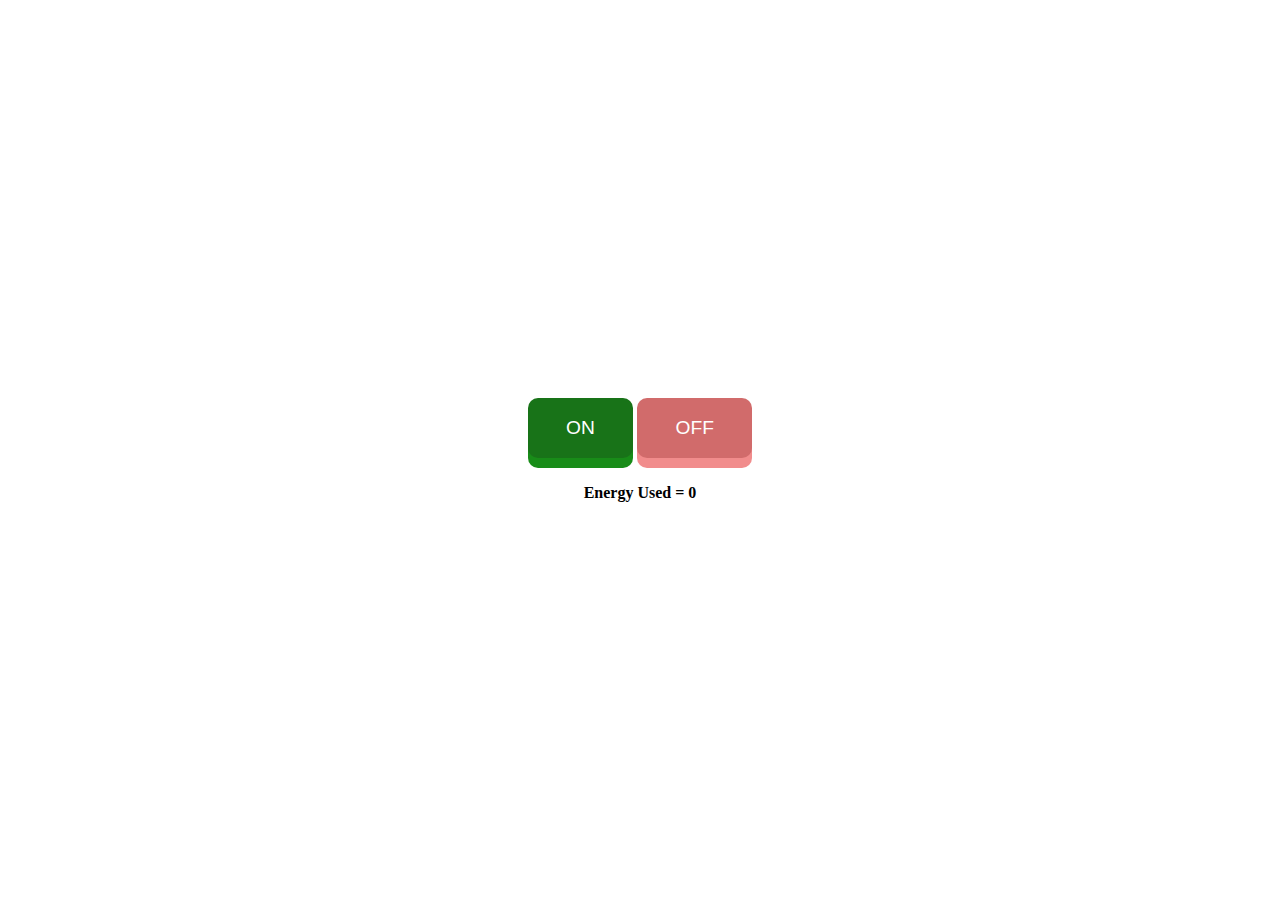
<file: switch.html>
<!DOCTYPE html>
<html lang="en">
	<head>
		<title>switch</title>
		<meta charset="utf-8">
		<meta name="viewport" content="width=device-width, user-scalable=no, minimum-scale=1.0, maximum-scale=1.0">
		<link rel="stylesheet" href="style/switch.css">
	</head>

	<body>
		<div class="container">
  <div>
    <button class="threedbutton onColor" onclick="startTurbine()">ON</button>
    <button class="threedbutton offColor" onclick="stopTurbine()">OFF</button>
    <p id="energy" class="txt">Energy Used = 0</p>
  </div>
</div>
<script type="text/javascript" src="scripts/switch.js"></script>>
	</body>
</html>
</file>
<file: style/switch.css>
.threedbutton {
     position: relative;
     top: 0;
     margin-top: 0;
     margin-bottom: 10px;
     padding: 1em 2em;
     border: 0;
     cursor: pointer;
     font-size: 1.2em;
     opacity: 0.9;
     border-radius: 10px;
}
 .threedbutton:active {
     box-shadow: none;
     top: 10px;
     margin-bottom: 0;
}
 .threedbutton:hover {
     opacity: 1;
}
 .threedbutton:active, .threedbutton:focus {
     outline: 0;
}
 .onColor{
     box-shadow: 0 10px 0 0 #008000;
     display: inline-block;
     background: #006400;
     color: #006400;
     -webkit-text-fill-color: white;
}
 .offColor {
     box-shadow: 0 10px 0 0 #F08080;
     display: inline-block;
     background: #CD5C5C;
     color: #CD5C5C;
     -webkit-text-fill-color: white;
}
 .txt {
     text-align: center;
     font-style: normal;
     font-family: serif;
     font-weight: bold;
}
 html, body {
     height: 100%;
     overflow: hidden;
}
 .container {
     height: 100%;
     display: flex;
     justify-content: center;
     align-items: center;
}
</file>
